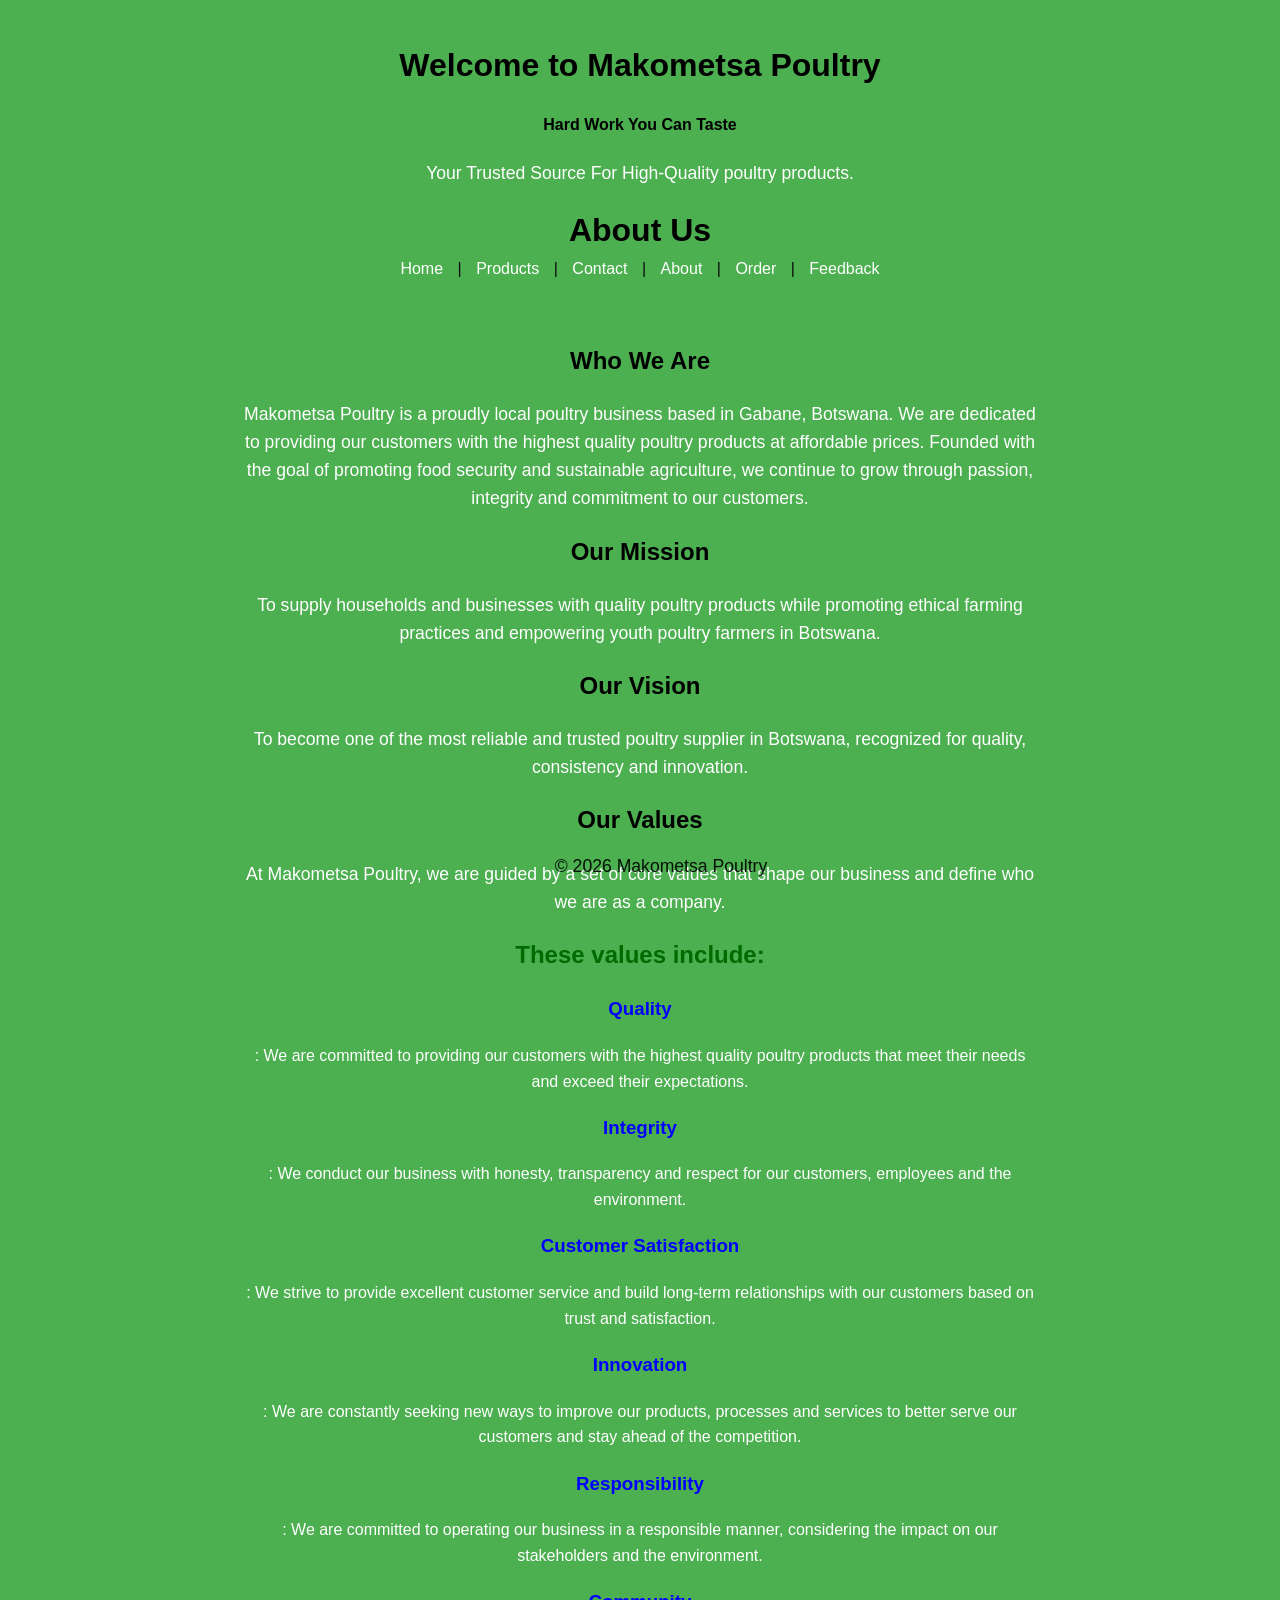
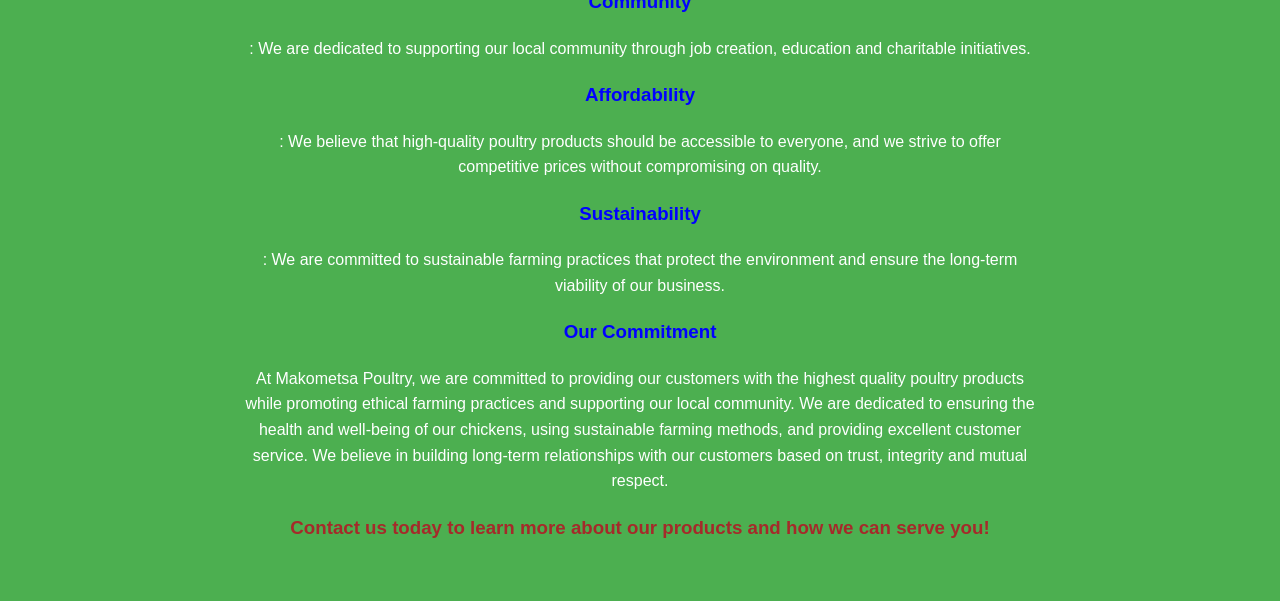
<file: About.html>
<!DOCTYPE html>
<html lang="en">
<head>
    <meta charset="UTF-8">
    <meta name="viewport" content="width=device-width, initial-scale=1.0">
    <title>About Us</title>
    <link rel="stylesheet" href="styles.css">
</head>
<body>
    <header>
           <header>
    <h1 style="color:black">Welcome to Makometsa Poultry</h1>
    <h4 style="color:black">Hard Work You Can Taste</h4>
    <p>Your Trusted Source For High-Quality poultry products.</p>
        <h1 style="color:black">About Us</h1>
        <nav style="color:rgb(12, 11, 11)">
            <a href="index.html">Home</a> |
            <a href="Products.html">Products</a> |
            <a href="Contact.html">Contact</a> |
            <a href="About.html">About</a> |
            <a href="Order.html">Order</a> |
            <a href="Feedback.html"">Feedback</a>
        </nav>
    </header>

    <main>
        <h2 style="color:black">Who We Are</h2>
        <p>
            Makometsa Poultry is a proudly local poultry business based in Gabane, Botswana.
            We are dedicated to providing our customers with the highest quality poultry products at affordable prices.
            Founded with the goal of promoting food security and sustainable agriculture, we continue to grow through passion, integrity and commitment to our customers.</p>
        </p>

        <h2 style="color:black">Our Mission</h2>
        <p>
            To supply households and businesses with quality poultry products while promoting ethical farming practices and empowering youth poultry farmers in Botswana.</p>
        </p>

        <h2 style="color:black">Our Vision</h2>
        <p>
            To become one of the most reliable and trusted poultry supplier in Botswana, recognized for quality, consistency and innovation.
        </p>

        <h2 style="color:black">Our Values</h2>
        <p>
            At Makometsa Poultry, we are guided by a set of core values that shape our business and define who we are as a company.<h2 style="color:rgb(1, 107, 1)">These values include:</h2>
            <h3 style="color:blue">Quality</h3>: We are committed to providing our customers with the highest quality poultry products that meet their needs and exceed their expectations.
            <h3 style="color:blue">Integrity</h3>: We conduct our business with honesty, transparency and respect for our customers, employees and the environment.
            <h3 style="color:blue">Customer Satisfaction</h3>: We strive to provide excellent customer service and build long-term relationships with our customers based on trust and satisfaction.
            <h3 style="color:blue">Innovation</h3>: We are constantly seeking new ways to improve our products, processes and services to better serve our customers and stay ahead of the competition.
            <h3 style="color:blue">Responsibility</h3>: We are committed to operating our business in a responsible manner, considering the impact on our stakeholders and the environment.
            <h3 style="color:blue">Community</h3>: We are dedicated to supporting our local community through job creation, education and charitable initiatives.
            <h3 style="color:blue">Affordability</h3>: We believe that high-quality poultry products should be accessible to everyone, and we strive to offer competitive prices without compromising on quality.
            <h3 style="color:blue">Sustainability</h3>: We are committed to sustainable farming practices that protect the environment and ensure the long-term viability of our business.
            <h3 style="color:blue">Our Commitment</h3> At Makometsa Poultry, we are committed to providing our customers with the highest quality poultry products while promoting ethical farming practices and supporting our local community. We are dedicated to ensuring the health and well-being of our chickens, using sustainable farming methods, and providing excellent customer service. We believe in building long-term relationships with our customers based on trust, integrity and mutual respect.
        </p>
        
        <h3 style="color:brown">Contact us today to learn more about our products and how we can serve you!</h3>
    </main>
    

   <footer>
    <p>&copy; 2026 Makometsa Poultry</p>
   </footer>
   </body>
   </html>
</file>
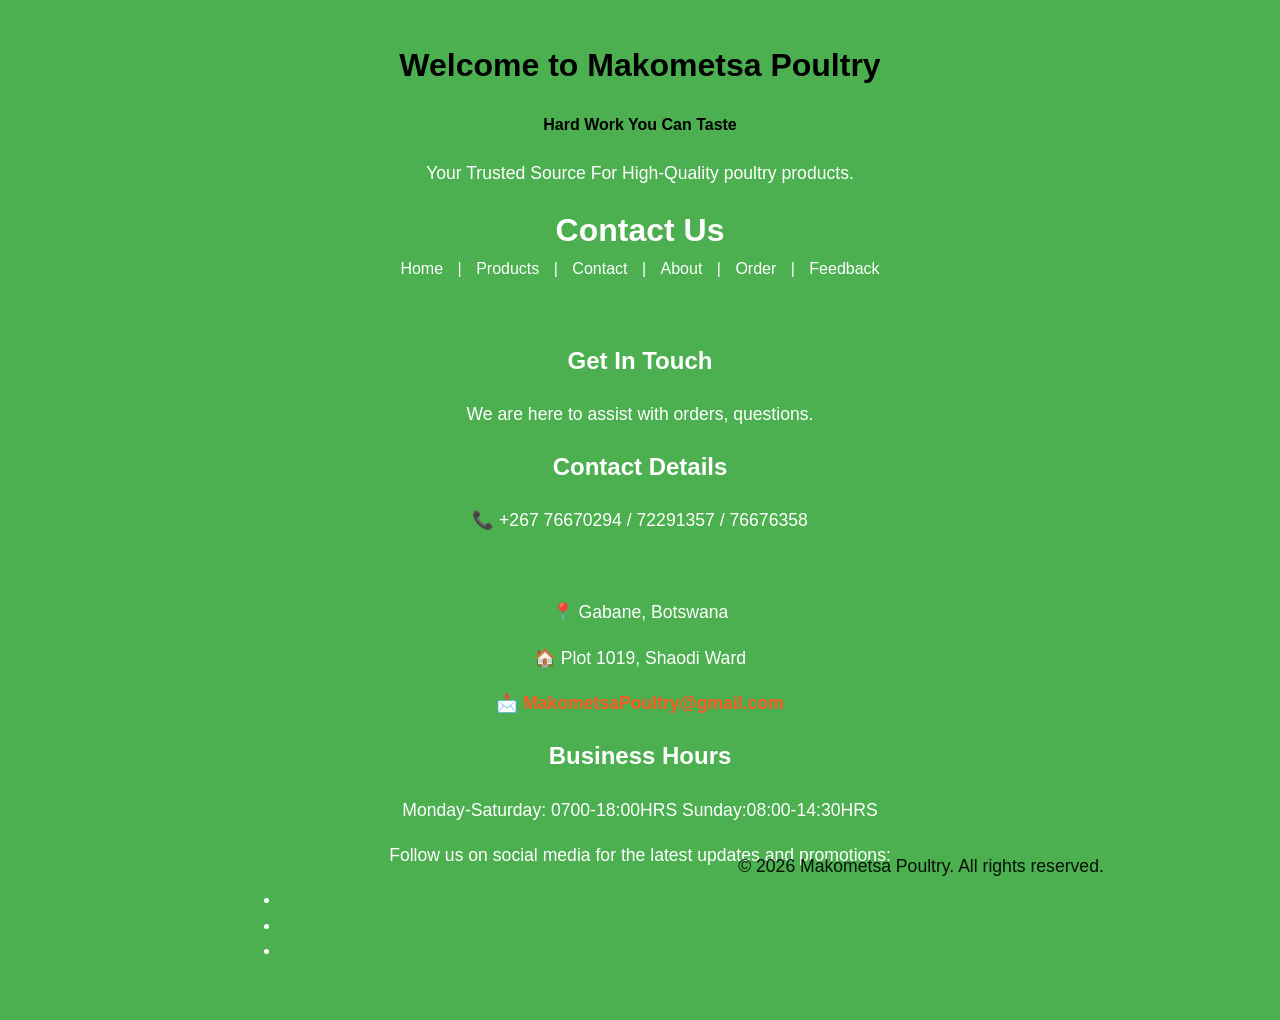
<file: Contact.html>
<!DOCTYPE html>
<html lang="en">
<head>
    <meta charset="UTF-8">
    <meta name="viewport" content="width=device-width, initial-scale=1.0">
    <title>Contact Us</title>
    <link rel="stylesheet" href="styles.css">
</head>
<body>
    <header>
           <header>
    <h1 style="color:black">Welcome to Makometsa Poultry</h1>
    <h4 style="color:black">Hard Work You Can Taste</h4>
    <p>Your Trusted Source For High-Quality poultry products.</p>
        <h1>Contact Us</h1>
        <nav>
            <a href="index.html">Home</a> |
            <a href="Products.html">Products</a> |
            <a href="Contact.html">Contact</a> |
            <a href="About.html">About</a> |
            <a href="Order.html">Order</a> |
            <a href="Feedback.html">Feedback</a> 
        </nav>
    </header>

    <main>
        <h2>Get In Touch</h2>
        <p>We are here to assist with orders, questions.</p>
        <h2>Contact Details</h2>
        <p>&#128222; +267 76670294 / 72291357 / 76676358</p>
        <p><a href=whataspp:76670294">Makometsa Poultry</a></p>
        <p>&#128205; Gabane, Botswana</p>
        <p>&#127968; Plot 1019, Shaodi Ward</p>
        <p>&#128233; <a href="mailto:MakometsaPoultry@gmail.com">MakometsaPoultry@gmail.com</a></p>

        <h2>Business Hours</h2>
        <p>
            Monday-Saturday: 0700-18:00HRS
            Sunday:08:00-14:30HRS
        </p>

         <p>Follow us on social media for the latest updates and promotions:</p>
        <ul class="social-media">
            <li><a href="https://www.facebook.com/MakometsaPoultry">Facebook</a></li>
            <li><a href="https://www.instagram.com/MakometsaPoultry">Instagram</a></li>
            <li><a href="https://www.twitter.com/MakometsaPoultry">Twitter</a></li>  
        
    <footer>
        <p>&copy; 2026 Makometsa Poultry. All rights reserved.</p>
    </footer>
</body>
</html>
</file>
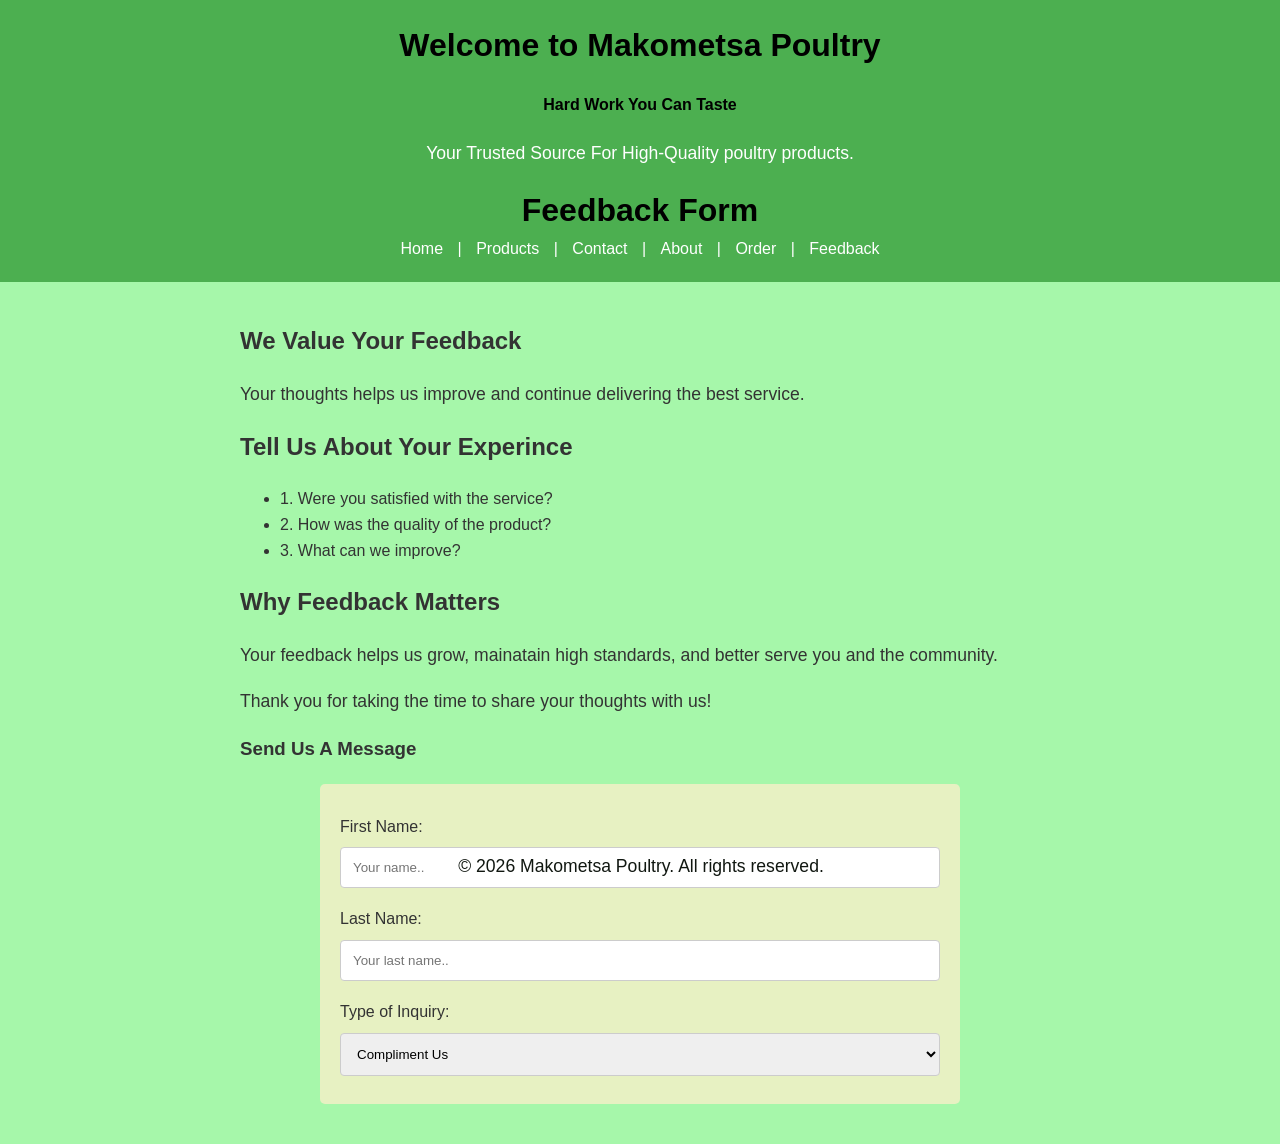
<file: Feedback.html>
<!DOCTYPE html>
<html lang="en">
    <head>
        <meta charset="UTF-8">
        <meta name="viewport" content="width=device-width, initial-scale=1.0">
        <title>Feedback Form</title>
        <link rel="stylesheet" href="styles.css">
    </head>
    <body>
         <header>
    <h1 style="color:black">Welcome to Makometsa Poultry</h1>
    <h4 style="color:black">Hard Work You Can Taste</h4>
    <p>Your Trusted Source For High-Quality poultry products.</p>
       <h1 style="color:black">Feedback Form</h1>
        <nav>
            <a href="index.html">Home</a> |
            <a href="Products.html">Products</a> |
            <a href="Contact.html">Contact</a> |
            <a href="About.html">About</a> |
            <a href="Order.html">Order</a> |
            <a href="Feedback.html">Feedback</a>
        </nav>
        </header>

        <main>
        <h2>We Value Your Feedback</h2>
        <P>Your thoughts helps us improve and continue delivering the best service.</P>

        <h2>Tell Us About Your Experince</h2>
        <ul>
            <li>1. Were you satisfied with the service?</li>
            <li>2. How was the quality of the product?</li>
            <li>3. What can we improve?</li>
        </ul>

        <h2>Why Feedback Matters</h2>
        <p>Your feedback helps us grow, mainatain high standards, and better serve you and the community.</p>
        <p>Thank you for taking the time to share your thoughts with us!</p>
        <h3>Send Us A Message</h3>
        <form id="contactForm" action="/action_page.php">
            <label for="fname">First Name:</label>
            <input type="text" id="fname" name="firstname" placeholder="Your name.." required>
            <label for="lname">Last Name:</label>
            <input type="text" id="lname" name="lastname" placeholder="Your last name.." required>
           
            </script>
            <label for="inquiry">Type of Inquiry:</label>
            <select id="inquiry" name="inquiry">
                <option value="Compliment">Compliment Us</option>
                <option value="info">Request More Information</option>
                <option value="complaint">Submit a Complaint</option>
                <option value="other">Other</option>
            </select>
            <!-- message box for certain inquiries -->
            <div id="messageGroup" style="display:none; margin-top:10px;">
                <label for="message">Your Message:</label>
                <textarea id="message" name="message" rows="4" style="width:100%;"></textarea>
                 <input type="submit" value="Submit">
            <output id="result"></output>
            <script>
                document.getElementById("inquiry").addEventListener("change", function() {
                    var inquiryType = this.value;
                    var messageGroup = document.getElementById("messageGroup");
                    if (inquiryType === "Compliment Us" || inquiryType === "complaint" || inquiryType === "other") {
                        messageGroup.style.display = "block";
                    } else {                        messageGroup.style.display = "none";
                    }                });
            </script>  
            </form>
    </h3>
    </main>
     <footer>
        <p>&copy; 2026 Makometsa Poultry. All rights reserved.</p>
        </footer>
</body>
</html>
</file>
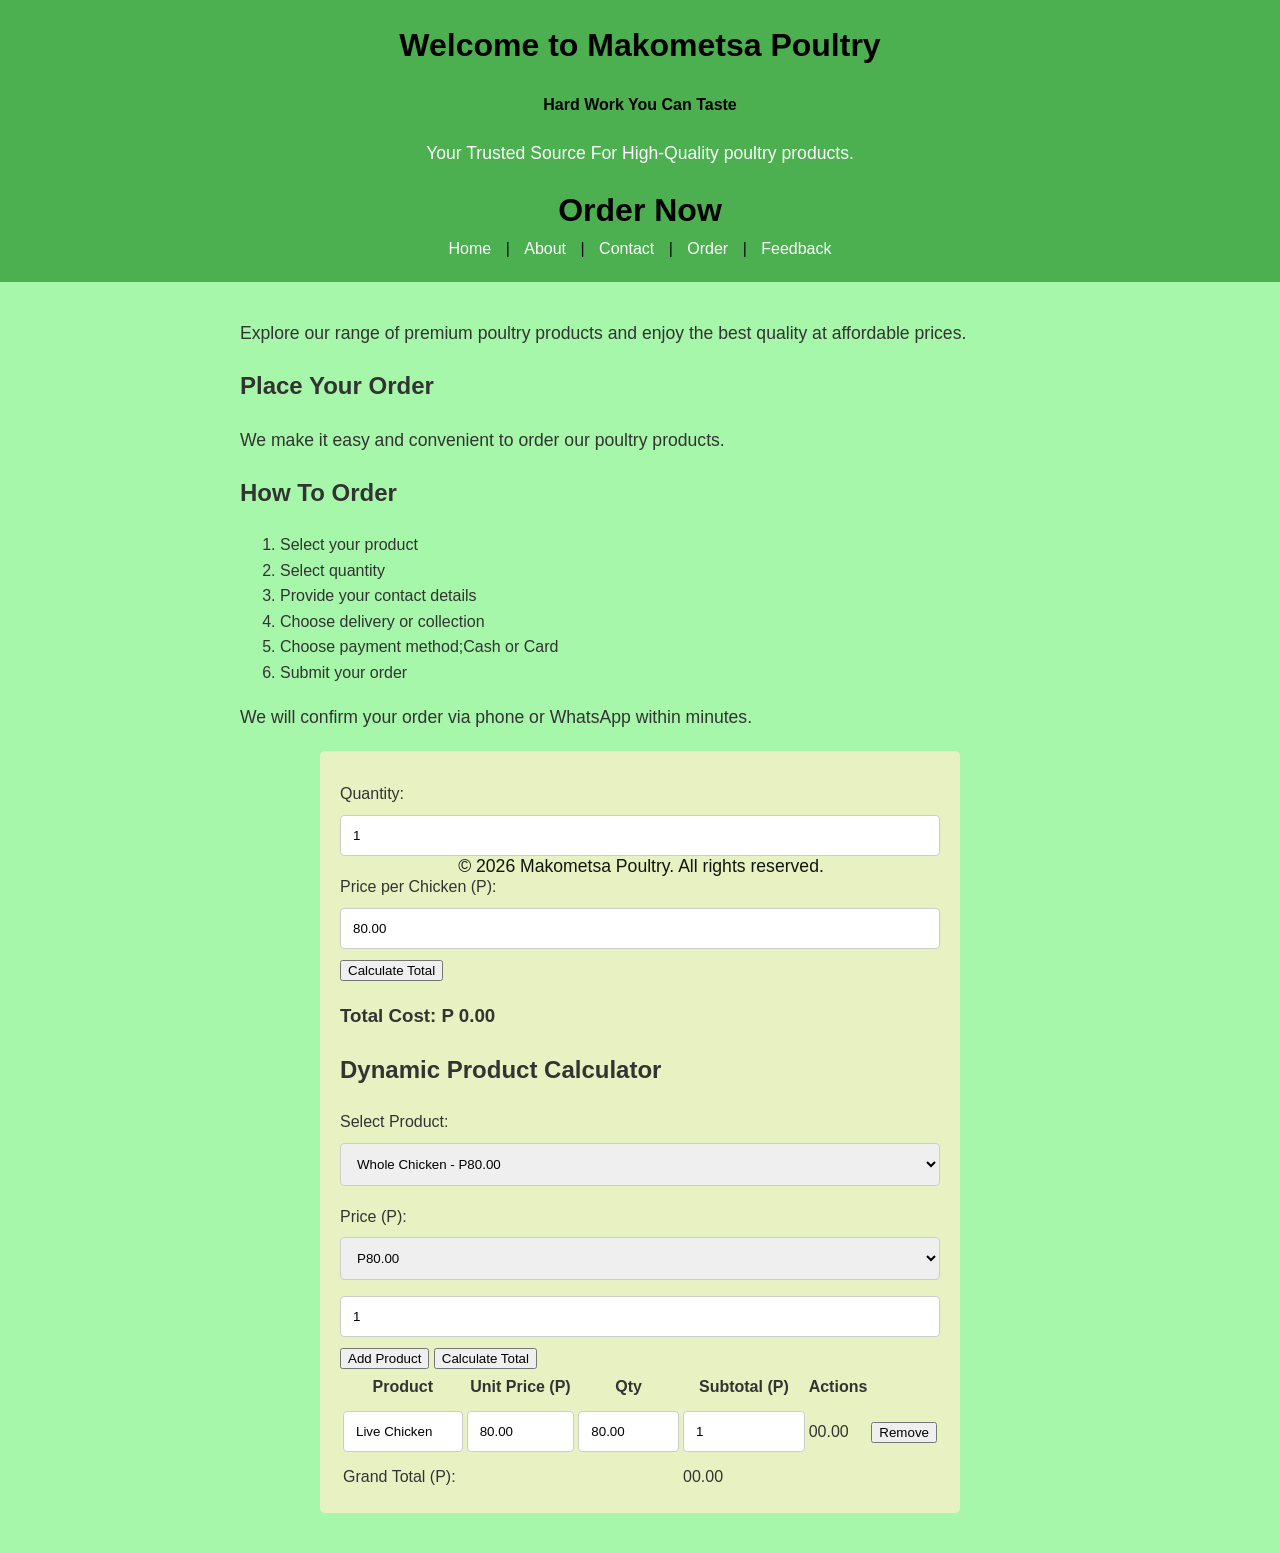
<file: Order.html>
<!DOCTYPE html>
<html lang="en">
<head>
    <meta charset="UTF-8">
    <meta name="viewport" content="width=device-width, initial-scale=1.0">
    <title>Makometsa Poultry</title>
    <link rel="stylesheet" href="styles.css">
</head>
<body>
    <header>
    <h1 style="color:black">Welcome to Makometsa Poultry</h1>
    <h4 style="color:black">Hard Work You Can Taste</h4>
    <p>Your Trusted Source For High-Quality poultry products.</p>
    <h1 style="color:black">Order Now</h1>
        <nav style="color:rgb(12, 11, 11)">
    <nav>
        <a href="index.html">Home</a> |
        <a href="About.html">About</a> |
        <a href="Contact.html">Contact</a> |
        <a href="Order.html">Order</a> |
        <a href="Feedback.html">Feedback</a> 
    </nav>
    </header>

    <main>
     </div>
    <div class="right-col">
        <p>Explore our range of premium poultry products and enjoy the best quality at affordable prices.</p>
    </div>

    <h2>Place Your Order</h2>
    <p>We make it easy and convenient to order our poultry products.</p>

    <h2>How To Order</h2>
    <ol>
        <li> Select your product</li>
        <li> Select quantity</li>
        <li> Provide your contact details</li>
        <li> Choose delivery or collection</li>
        <li> Choose payment method;Cash or Card</li>
        <li> Submit your order</li>
    </ol>
    <p>We will confirm your order via phone or WhatsApp within minutes.</p>
     <form>
    
 <label for="quantity">Quantity:</label>
            <input type="number" id="quantity" name="quantity" min="1" value="1">
            <label for="price">Price per Chicken (P):</label>
            <input type="text" id="price" name="price" value="80.00" readonly>
            <input type="button" id="calcBtn" value="Calculate Total">
            <h3>Total Cost: P <span id="Total">0.00</span></h3>

            
<h2>Dynamic Product Calculator</h2>
    
    <label for="product">Select Product:</label>  
    <select id="product" name="product">
    <a href="Live Chicken">Live Chicken - P80.00</a>
    <option value="Whole Chicken">Whole Chicken - P80.00</option>
    <option value="Chicken Breasts">Chicken Breasts - P65.00</option>
    <option value="Chicken Thighs">Chicken Thighs - P55.00</option>
    <option value="Chicken Wings">Chicken Wings - P60.00</option>
    <option value="Chicken Drumsticks">Chicken Drumsticks - P50.00</option>
    <option value="Chicken Liver">Chicken Liver - P30.00</option>
    <option value="Chicken Gizzards">Chicken Gizzards - P35.00</option>
    <option value="Chicken Feet">Chicken Feet - P10.00</option>
    <option value="Chicken Necks">Chicken Necks - P25.00</option>
    <option value="Chicken Hearts">Chicken Hearts - P25.00</option>
    <option value="Chicken Skin">Chicken Skin - P30.00</option>
    <option value="Chicken Heads"> Chicken Heads - P25.00</option>
    <option value="Chicken Intestines"> Chicken Intestines - P25.00</option>
    <option value="Mateng Mix">Mateng Mix - P30.00</option>" 
    </select>
    <label for="price">Price (P):</label>
    <select id="price" name="price">
    <a href="Live Chicken">P80.00</a>
    <option value="Whole Chicken">P80.00</option>
    <option value="Chicken Breasts">P65.00</option>
    <option value="Chicken Thighs">P55.00</option>
    <option value="Chicken Wings">P60.00</option>
    <option value="Chicken Drumsticks">P50.00</option>
    <option value="Chicken Liver">P30.00</option>
    <option value="Chicken Gizzards">P35.00</option>
    <option value="Chicken Feet">P10.00</option>
    <option value="Chicken Necks">P25.00</option>
    <option value="Chicken Hearts">P25.00</option>
    <option value="Chicken Skin">P30.00</option>
    <option value="Chicken Heads">P25.00</option>
    <option value="Chicken Intestines">P25.00</option>
    <option value="Mateng Mix">P30.00</option>
</select>

    <input type="number" id="newQty" placeholder="Qty" min="0" value="1" class="num" />
    <button id="addBtn">Add Product</button>
    <button id="calcBtn">Calculate Total</button>
  </div>
    <table id="productTable" aria-label="Product table">
        
 <table id="productList" aria-label="Product list">
    <thead>
      <tr>
        <th>Product</th>
        <th class="right">Unit Price (P)</th>
        <th class="right">Qty</th>
        <th class="right">Subtotal (P)</th>
        <th>Actions</th>
      </tr>
    </thead>
    <tbody id="rows">
      <tr>
        <td><input type="text" value="Live Chicken" class="name" aria-label="Product name"></td>
        <td><input type="number" value="80.00" step="fixed" min="fixed" class="num price" aria-label="Unit price"></td>
        <td><input type="number" value="80.00" step="fixed" min="fixed" class="num price" aria-label="Unit price"></td>

    <td><input type="number" value="1" min="0" class="num qty" aria-label="Quantity"></td>
        <td class="right subtotal">00.00</td>
        <td class="actions"><button class="remove">Remove</button></td>
      </tr>
    </tbody>
    <tfoot>
      <tr>
        <td colspan="3" class="right">Grand Total (P):</td>
        <td class="right" id="grandTotal">00.00</td>
        <td></td>
      </tr>
    </tfoot>
  </table>


    </form>
    </main>

 <footer>
        <p>&copy; 2026 Makometsa Poultry. All rights reserved.</p>
        </footer>
</body>
</html>
</file>
<file: styles.css>
body {
    font-family: Arial, sans-serif;
    color: #333;
    background-color: oklab(88.527% -0.13215 0.092 / 0.8); 
    margin: 0;
    padding: 0;
    line-height: 1.6;
}
 
.hero img {
    width: 100%;
    height: 200px;
    object-fit: cover;
    /* object-fit and object position*/
}

.profile-img {
    width: 150px;
    height: 150px;
    border-radius: 50%;
    /*object-fit and object-position*/
}

.sidenav {
  height: 100%;
  width: 160px;
  position: fixed;
  z-index: 1;
  top: 0;
  left: 0;
  background-color: #111;
  overflow-x: hidden;
  padding-top: 20px;
}

.sidenav a {
  padding: 6px 8px 6px 16px;
  text-decoration: none;
  font-size: 25px;
  color: #818181;
  display: block;
}

.sidenav a:hover {
  color: #f1f1f1;
}

.button {
  padding: 15px 25px;
  font-size: 24px;
  text-align: center;
  cursor: pointer;
  outline: none;
  color: #fff;
  background-color: #04AA6D;
  border: none;
  border-radius: 15px;
  box-shadow: 0 9px #999;
}

.button:hover {background-color: #3e8e41}

.button:active {
  background-color: #3e8e41;
  box-shadow: 0 5px #666;
  transform: translateY(4px);
}

header {
    background-color: #4CAF50;
    color: white;
    padding: 20px;
    text-align: center;
}

header h1 {
    margin: 0;
}

nav a {
    color: white;
    text-decoration: none;
    margin: 0 10px;
}

nav a:hover {
    text-decoration: underline;
}

main {
    padding: 20px;
    max-width: 800px;
    margin: 0 auto;
}

main img {
    max-width: 100%;
    height: auto;
    display: block;
    margin: 20px 0;
}

footer {
    background-color: transparent;
    color: rgba(0, 7, 0, 0.938);
    text-align: center;
    text-size-adjust: 150%;
    padding: 1px;
    position: fixed;
    bottom: 1px;
    width: 100%;
}

p {
    font-size: 1.1em;
}

a {
    color: #4CAF50;
    text-decoration: none;
}

a:hover {
    text-decoration: underline;
}

.framed {
    border: 5px solid #4CAF50;
    border-radius: 10px;
}

main a[href^="mailto"] {
    color: #ff5722;
    font-weight: bold;
}

h2.style {
    text-align: center;
    color: #4CAF50;
    font-size: 24px;
    margin-bottom: 30px;
}

.price-card {
    border: 2px solid #014417;
    border-radius: 10px;
    padding: 25px;
    margin: 20px auto;
    text-align: center;
    background-color: white;
    max-width: 300px;
    box-shadow: 0 4px 6px rgba(0, 0, 0, 0.1);
    transition: transform 0.3s ease, box-shadow 0.3s ease;
}

.price-card:hover {
    transform: translateY(-5px);
    box-shadow: 0 8px 12px rgba(0, 0, 0, 0.15);
}

.price-card button {
    background-color: #4CAF50;
    color: white;
    border: none;
    padding: 12px 30px;
    cursor: pointer;
    font-size: 16px;
    border-radius: 5px;
    margin-top: 15px;
}

.price-card button:hover {
    background-color: #45a049;
    opacity: 0.9;
}

.content-row {
    display: flex;
    flex-wrap: wrap;
    align-items: flex-start;
    gap: 20px;
}
.left-col {
    flex: 1;
    display: flex;
    align-items: center;
    justify-content: center;
}
.right-col {
    flex: 1;
}
.right-col img {
    width: 100%;
    height: auto;
    display: block;
}

body.contact header {
    background-color: rgba(76, 175, 80, 0.8); 
}

body.about header {
    background-color: rgba(76, 175, 80, 0.9);
}

form {
    background-color: oklab(93.879% -0.02866 0.05524);
    padding: 20px;
    border-radius: 5px;
    max-width: 600px;
    margin: 20px auto;
}
form label {
    display: block;
    margin-top: 10px;
}
form input[type="text"],
form input[type="number"],
form select {
    width: 100%;
    padding: 12px;
    margin: 8px 0;
    border: 1px solid #ccc;
    border-radius: 4px;
    box-sizing: border-box;
}
form input[type="submit"] {
    width: 100%;
    background-color: #4CAF50;
    color: white;
    padding: 14px 20px;
    margin: 8px 0;
    border: none;
    border-radius: 4px;
    cursor: pointer;
}
form input[type="submit"]:hover {
    background-color: #45a049;
}
</file>
